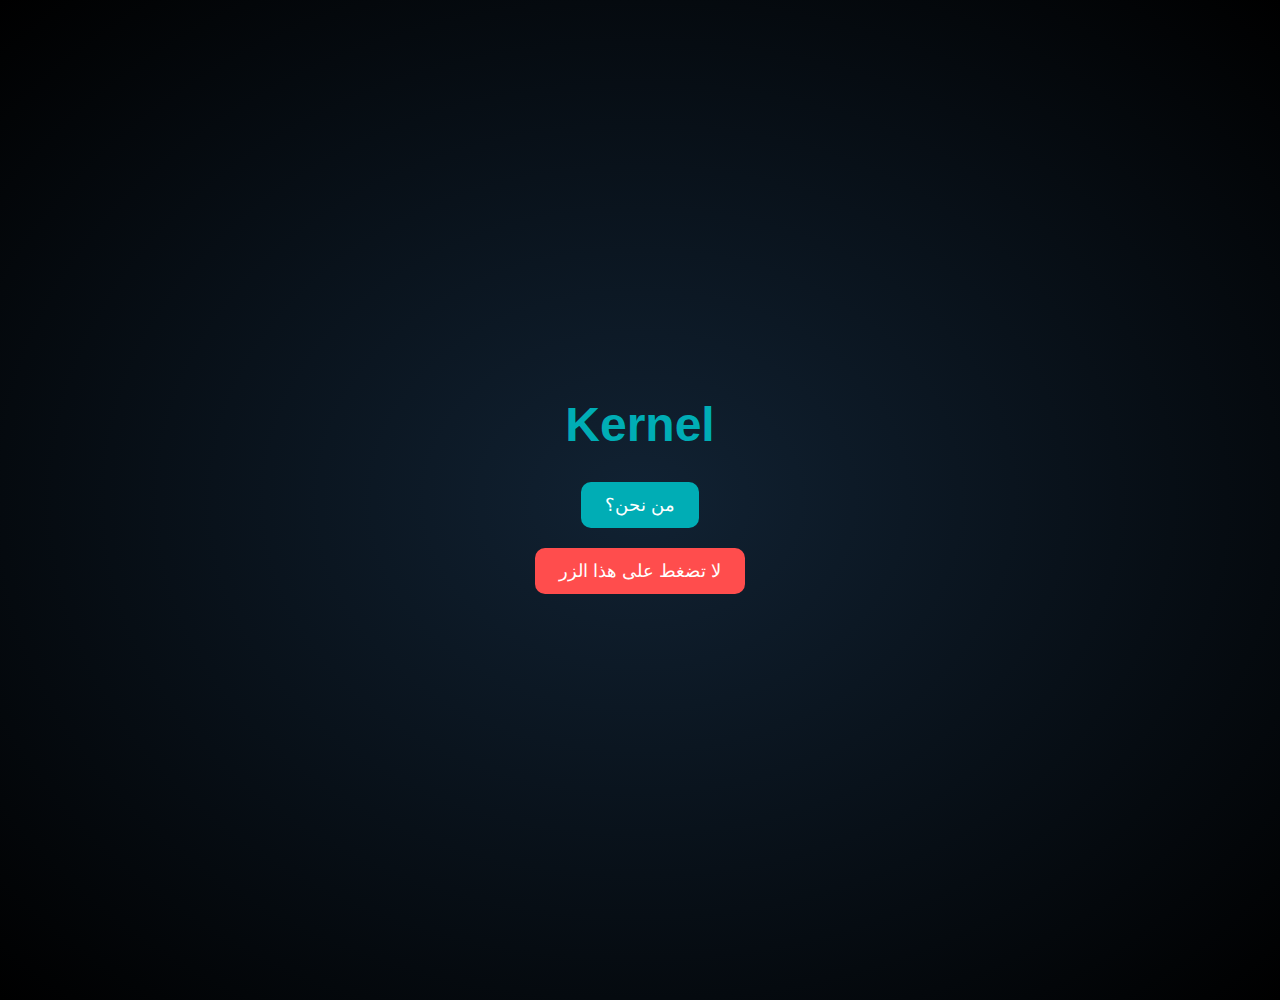
<file: index.html>
<!DOCTYPE html>
<html lang="ar" dir="rtl">
<head>
  <meta charset="UTF-8" />
  <meta name="viewport" content="width=device-width, initial-scale=1.0"/>
  <title>Kernel</title>
  <link rel="stylesheet" href="style.css"/>
</head>
<body>
  <div class="background">
    <div class="title">Kernel</div>

    <div class="main-buttons">
      <button class="btn" onclick="toggleSubMenu()">من نحن؟</button>
    </div>

    <div id="submenu" class="submenu" style="display: none;">
      <button class="btn" onclick="showContent('who')">من نحن</button>
      <button class="btn" onclick="showContent('what')">ماذا نقدم</button>
      <button class="btn" onclick="showContent('goal')">ما الهدف</button>
    </div>

    <div id="content-area" class="content-area"></div>

    <div class="prank-button">
      <button class="btn danger" onclick="openPopup()">لا تضغط على هذا الزر</button>
    </div>
  </div>

  <script src="script.js"></script>
</body>
</html>
</file>
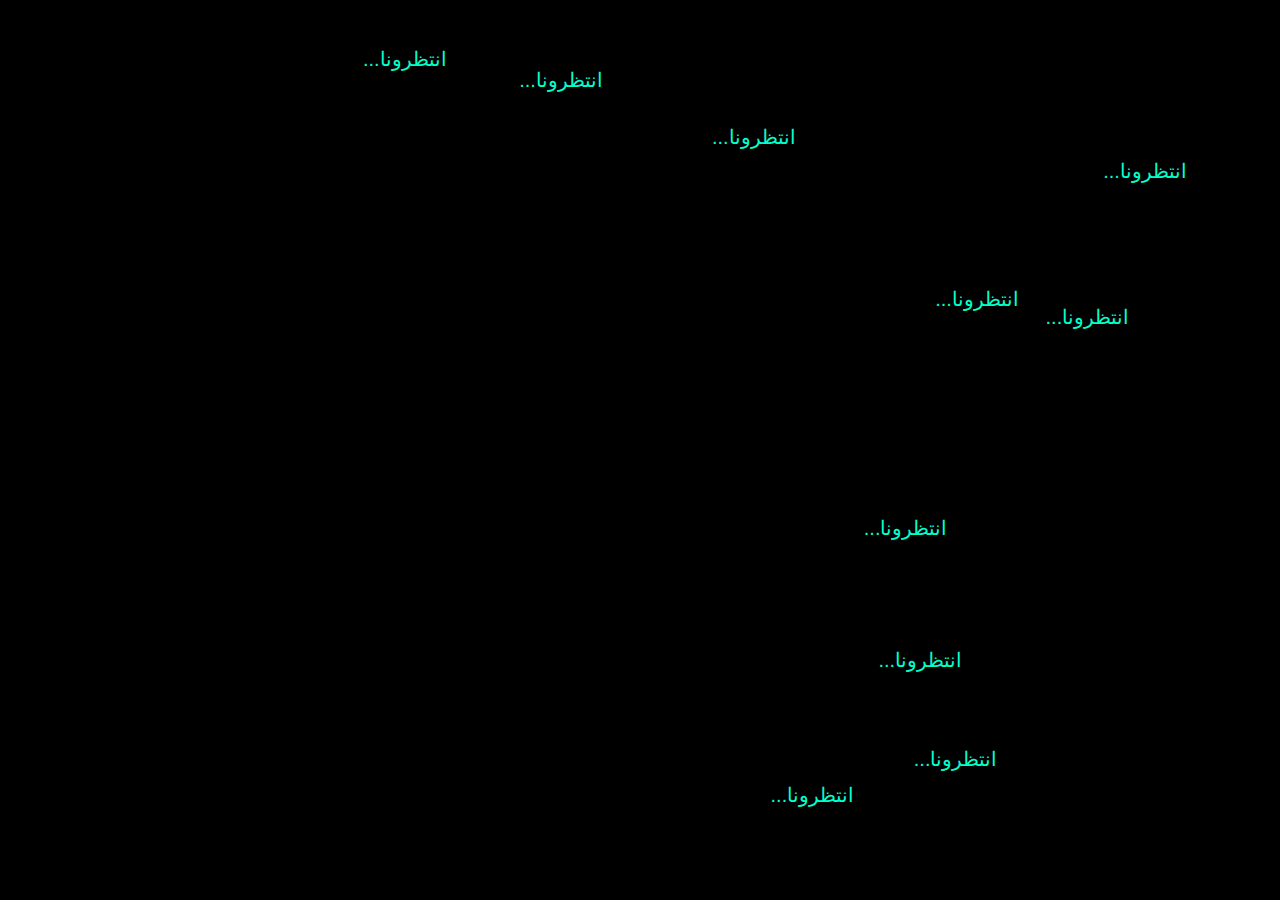
<file: popup.html>
<!DOCTYPE html>
<html lang="ar" dir="rtl">
<head>
  <meta charset="UTF-8">
  <title>😈 مفاجأة</title>
  <style>
    body {
      background-color: black;
      margin: 0;
      overflow: hidden;
      font-family: Arial, sans-serif;
      position: relative;
    }

    .msg {
      position: absolute;
      color: #00ffcc;
      font-size: 20px;
      animation: fadeInOut 3s ease-in-out forwards;
    }

    @keyframes fadeInOut {
      0% { opacity: 0; }
      10% { opacity: 1; }
      90% { opacity: 1; }
      100% { opacity: 0; }
    }
  </style>
</head>
<body>

<script>
  function createMessage() {
    const msg = document.createElement("div");
    msg.classList.add("msg");
    msg.textContent = "انتظرونا...";

    const x = Math.random() * window.innerWidth;
    const y = Math.random() * window.innerHeight;

    msg.style.left = `${x}px`;
    msg.style.top = `${y}px`;

    document.body.appendChild(msg);

    setTimeout(() => {
      msg.remove();
    }, 3000);
  }

  setInterval(() => {
    for (let i = 0; i < 10; i++) {
      createMessage();
    }
  }, 500);
</script>

</body>
</html>
</file>
<file: style.css>
body {
  margin: 0;
  padding: 0;
  background: #0f0f0f;
  font-family: 'Segoe UI', Tahoma, Geneva, Verdana, sans-serif;
  color: white;
  overflow-x: hidden;
}

.background {
  min-height: 100vh;
  display: flex;
  flex-direction: column;
  align-items: center;
  justify-content: center;
  background: radial-gradient(#112233, #000000);
  position: relative;
  padding: 50px 20px;
}

.title {
  font-size: 48px;
  font-weight: bold;
  margin-bottom: 20px;
  color: #00adb5;
  animation: fadeIn 2s ease-in-out;
}

.btn {
  background-color: #00adb5;
  color: white;
  border: none;
  padding: 12px 24px;
  margin: 10px;
  border-radius: 10px;
  font-size: 18px;
  cursor: pointer;
  transition: 0.3s ease;
}

.btn:hover {
  background-color: #007b80;
  transform: scale(1.05);
}

.danger {
  background-color: #ff4d4d;
}

.danger:hover {
  background-color: #cc0000;
}

.submenu {
  margin-top: 20px;
}

.content-area {
  margin-top: 30px;
  background-color: rgba(255, 255, 255, 0.1);
  padding: 20px;
  border-radius: 12px;
  max-width: 600px;
  text-align: center;
  font-size: 18px;
  display: none;
  transition: 0.3s ease;
  line-height: 1.8;
}

@keyframes fadeIn {
  from { opacity: 0; transform: translateY(-30px); }
  to { opacity: 1; transform: translateY(0); }
}
</file>
